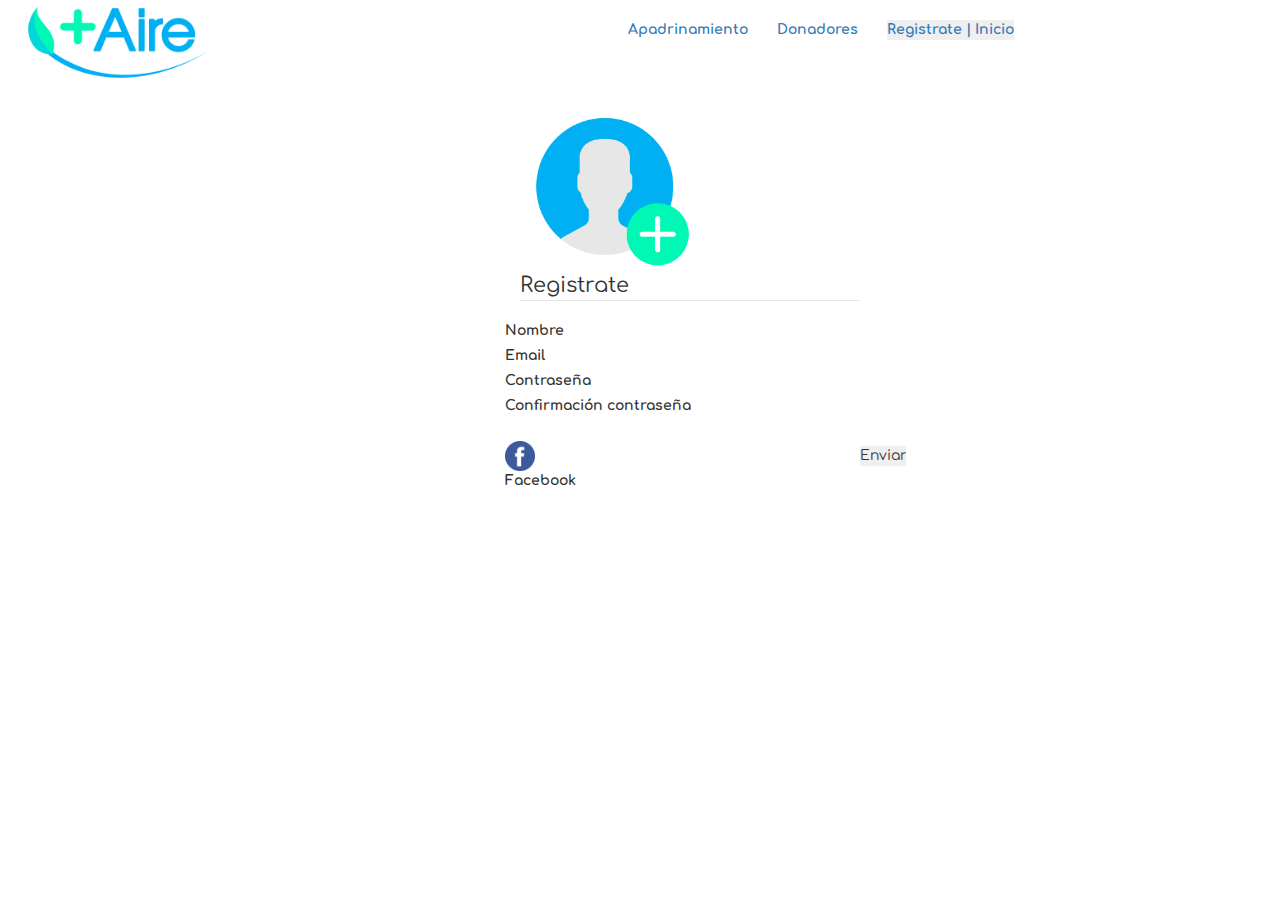
<file: registro.html>
<!DOCTYPE html>
<html lang="en">
<head>
	<title>Usuario</title>
		<meta charset="utf-8">
		<link rel="stylesheet" href="http://maxcdn.bootstrapcdn.com/bootstrap/3.3.6/css/bootstrap.min.css">
  		<script src="https://ajax.googleapis.com/ajax/libs/jquery/1.12.4/jquery.min.js"></script>
  		<script src="http://maxcdn.bootstrapcdn.com/bootstrap/3.3.6/js/bootstrap.min.js"></script>
		<link rel="stylesheet" type="text/css" href="css/main.1.css">
		<link href='https://fonts.googleapis.com/css?family=Comfortaa' rel='stylesheet' type='text/css'>
		<link href='https://fonts.googleapis.com/css?family=Quicksand:400,700,300' rel='stylesheet' type='text/css'>
</head>
<body>
	<header>
		<div class="topbar container-fluide">
			<div class="row">
				<div class="logo-group col-sm-4"><a href="index.html"><img src="img/logo-aire.png" class="logo"></a></div>
					<div class="menu-group col-sm-8 Lefth">
						<ul class="menu">
								<li><a href="index.html/#Fondo2"><p class="enlace-menu">Apadrinamiento</p></a></li>
								<li><a href="index.html/#Fondo3"><p class="enlace-menu">Donadores</p></a></li>
								<li><a href="registro.html"><p class="enlace-menu"><button>Registrate | Inicio</button></p></a></li>
							</ul>
					</div>
			</div>
		</div>
	</header>
	    <fieldset>
	    	<div class="container-fluide">
	    		<div class="col-sm-12"><img class="Usuario" src="img/registro.png" alt="Registro"></div>
	        		<legend>Registrate</legend>
	        			<form action="" method="POST">
	            	       	<div class="row">
	            				<label>Nombre</label>
               					<input id="campo1" name="nombre" type="text" />
	            			</div>
	            			<div class="row">
	           					<label>Email</label>
                				<input id="campo2" name="email" type="text" />
                			</div>		
                			<div class="row">
                				<label>Contraseña</label>
                				<input id="campo3" name="contrasena" type="password" />
               				</div>
               				<div class="row">
                				<label>Confirmación contraseña</label>
                				<input id="campo4" name="confirmación" type="text" />
                			</div>
                			<div class="row borde">
                				<label><img class="Facebook" src="img/Facebook.png" alt="Face">Facebook</label>
                				<input id="campo5" name="confirmación" type="password" />
                			</div>
                			<div class="row">
	            				<input id="campo6" name="enviar" type="submit" value="Enviar" />
	            			</div>	
	            </form>
 			</div>
   		</fieldset>
</form>
</body>
</html>
</file>
<file: css/main.1.css>
*{
	margin: 0px;
	padding: 0px;
	border: 0px;
	box-sizing: border-box;
	font-family: 'Comfortaa', cursive;
}

body{
	font-family: 'Helvetica Neue', helvetica, arial, sans-serif;
}

.header{
	background-position: cover;
	background-repeat: no-repeat;
	background-position: center center;
	height: 500px;
}

.topbar{
	padding: 2rem;
}

.topbar .logo-group{

}

.topbar .logo-group .logo{
	width: 50%;
	margin-top: -40px;
}

.boton-registrate{
	text-decoration: none;
	padding-top: 15px;
	padding-left: 40px;
	margin-left: 80px;
	width: 200px;
	height: 50px;
	background-color: #0CF8B7;
	border-radius: 20px;
	color: white;
}

.topbar .menu-group{
	
}

.topbar .menu-group .menu{
	list-style-type: none;
	

}

.topbar .menu-group .menu li{
	display: inline-block;
	padding-right: 25px;
	padding-left: 
}
#Fondo{
	background-color: white;
	height: 90px;

}
#Fondo1{
	background-color: #E6E6E6;
	height: auto;
	padding-top: 80px;
	padding-bottom: 50px;
	margin-top: -80px;
}
#Fondo2{
	/*background-color: #CCCCCC;*/
	height: auto;
}
#Fondo3{
	background-color: #0080AF;
	height: auto;
	padding-bottom: 60px;
}
#Fondo4{
	height: 300px;
	background-color: #CCCCCC;
}
.Lefth{
	text-align:left;
	padding-left:200px;  
}
/*
parte shantal*/
a{
	text-decoration: none;
}

#aire-p{
	width: 10%;
	/*height: 50px;*/
	display: inline-block;
}

.texo-somos{
	/*padding: 50px 100px;*/
	text-align: center;
	color: #0080AF;
	font-size: 40px;

}
.enlace-menu{
	font-weight: bolder;

}
.center-block {
  margin-left: 100px;
  margin-right: 100px;
  text-align: center;
}
h1{
	font-variant: small-caps;
	font-weight: bolder;
	color: #0CF8B7;
	font-size: 60px;
}
.img-reg{
	width: 20%;
	/*height: 20%;*/
	margin: 0px 0px 20px 220px;

}
.img-change img:hover{
	-webkit-transform: scale(1.5);
    transform: scale(1.5),
}
.topp{
	margin-top: 30px;
	margin-bottom: 30px;
}
h5{
	color: #0080AF;
	font-size: 20px;
}
.center{
	text-align: center;

}
.textos-apa{
	padding: 0px 40px 0px 40px;
}
.text-align{
	text-align : justify;
	margin-top: 30px;
}
.margin-botom-proceso{
margin-top: 50px;
margin-bottom: 60px;
}
.margin-botom-proceso2{
margin-bottom: 20px;
}
.white{
	color: white;

}
.hr-w{
	border: 0px;
	border-top: 1px solid white;
	border-bottom: 1px solid white;
	height: 0%;
	width: 100%;


}
.figuras>a>img{
	display:inline-block;
	height:50px;
	width:50px;
	padding: 5px;
	left: 200px;
}
.figuras{
	position: relative;
	padding-left: 100px;
}
footer{
	padding-top: 20px;
	padding-bottom: 20px;
	padding-left: 90px;
}
/* Para botoes en 3d.button {
	transform-style: preserve-3d;
}
.button {
	top: -100%;
	left: 0px;
	width: 150%;
	position: absolute;
	background: gray;
	border-radius: 5px;
	content: 'Ingresa';
	transform-origin: left bottom;
	transform: rotateX(90deg); 
}
.button:hover {
	transform-origin: center bottom;
	transform: rotateX(-90deg) translateY(100%);
}
 */
 fieldset{
	margin-left: 520px;
	margin-right: 420px;
}
.Usuario{
	width: 155px;
	height: 155px;
}
#campo6{
	margin-left:355px;
}
.Facebook{
	width: 30px;
	height: 30px;	
}
.borde{
	 width: 5px;
	 height: 5px;
	 background-color: solid grey;
}
.fondogris{

}
.texto-org{
	font-size: 40px;
}
.marg{
	color: #0080AF;
}
</file>
